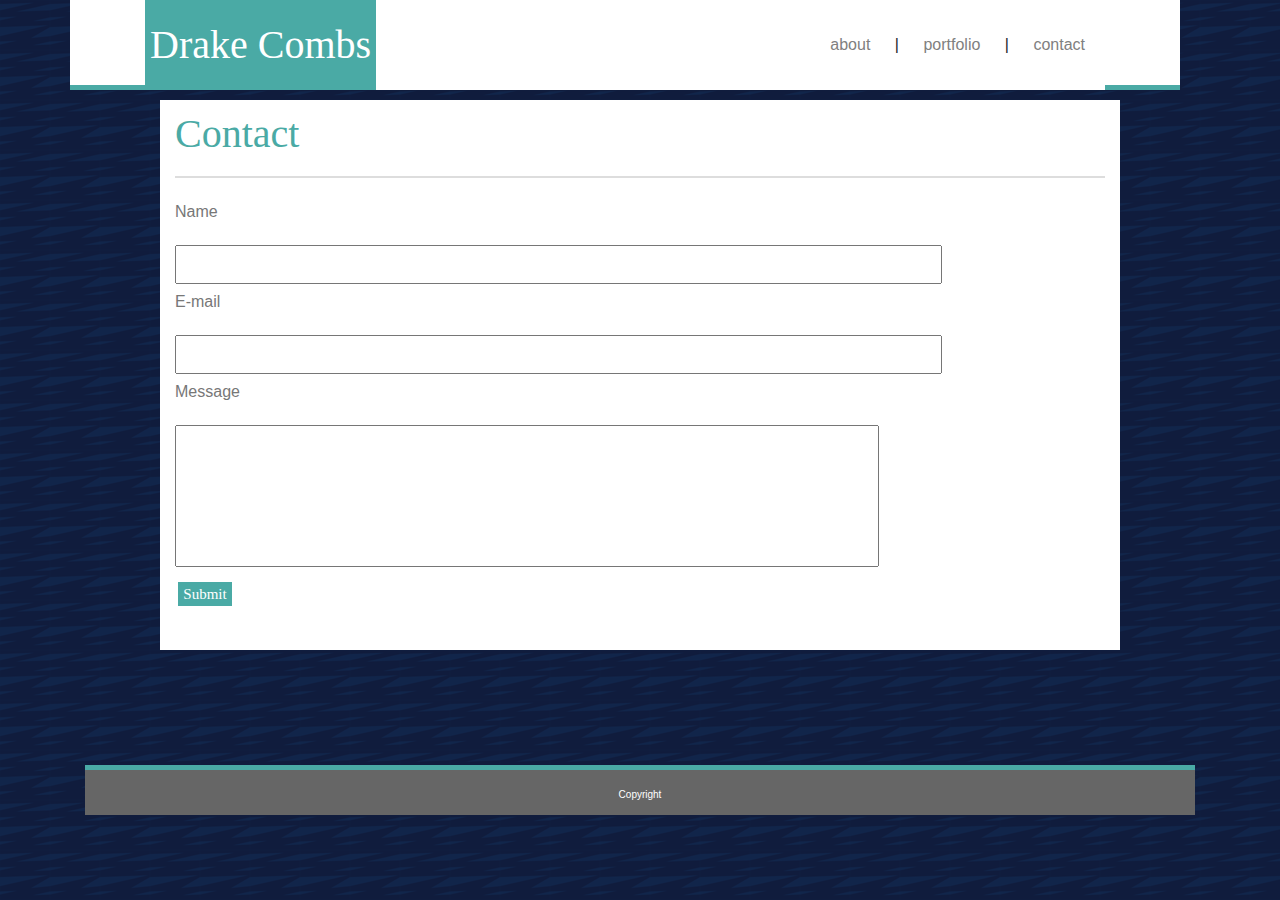
<file: contact.html>
<!DOCTYPE html>
<html lang="en">
<head>
    <meta charset="UTF-8">
    <meta name="viewport" content="width=device-width, initial-scale=1.0">
    <meta http-equiv="X-UA-Compatible" content="ie=edge">
    <title>Document</title>
    <link rel="stylesheet" href="https://stackpath.bootstrapcdn.com/bootstrap/4.3.1/css/bootstrap.min.css" integrity="sha384-ggOyR0iXCbMQv3Xipma34MD+dH/1fQ784/j6cY/iJTQUOhcWr7x9JvoRxT2MZw1T" crossorigin="anonymous">
    <link rel="stylesheet" href="assets/css/style.css">
</head>
<body class="container">
    <header class="row">
        <nav>
            <h1 class="title">Drake Combs</h1>
            <ul class="list">
                <li class="list-items"><a href="index.html">about</a></li>
                <span>|</span>
                <li class="list-items"><a href="portfolio.html">portfolio</a></li>
                <span>|</span>
                <li class="list-items"><a href="contact.html">contact</a></li>
            </ul>
        </nav>
    </header>
    <div class="contact" class="row">
        <h1 class="header" class="col-sm-12">Contact</h1>
        <hr class="line">
            <section class="inputs" class="col-sm-12">
                <p>Name</p>
                <input name="Name" type="text" size="80">
                <p>E-mail</p>
                <input name="Email" type="text" size="80">
                <p>Message</p>
                <textarea rows="4" cols="74"></textarea>
            </section>
        <button>Submit</button>
    </div>
    <footer id="footer2">Copyright</footer>
</body>
</html>
</file>
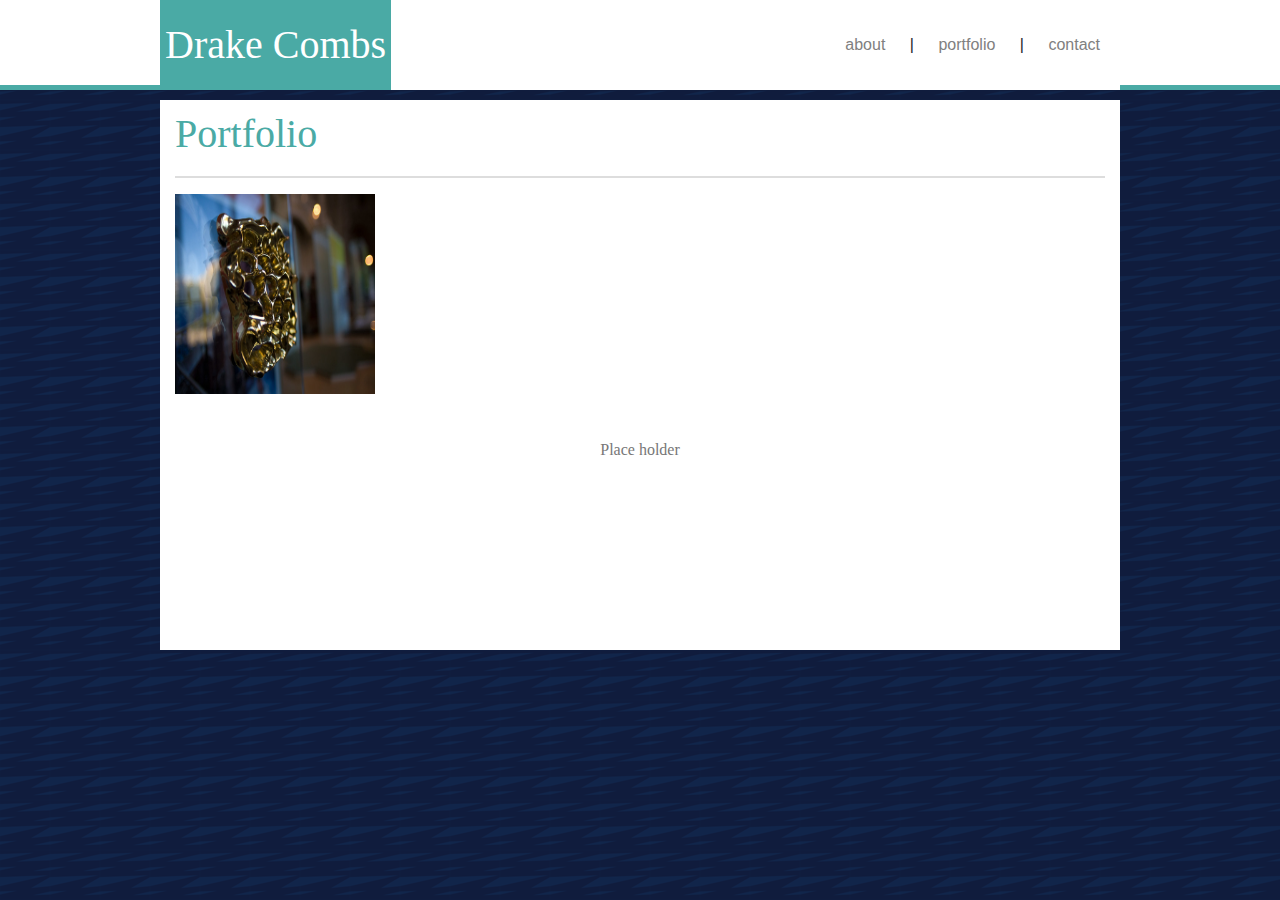
<file: portfolio.html>
<!DOCTYPE html>
<html lang="en">
<head>
    <meta charset="UTF-8">
    <meta name="viewport" content="width=device-width, initial-scale=1.0">
    <meta http-equiv="X-UA-Compatible" content="ie=edge">
    <title>Document</title>
    <link rel="stylesheet" href="https://stackpath.bootstrapcdn.com/bootstrap/4.3.1/css/bootstrap.min.css" integrity="sha384-ggOyR0iXCbMQv3Xipma34MD+dH/1fQ784/j6cY/iJTQUOhcWr7x9JvoRxT2MZw1T" crossorigin="anonymous">
    <link rel="stylesheet" href="assets/css/style.css">
</head>
<body >
    <header>
        <nav>
            <h1 class="title">Drake Combs</h1>
            <ul class="list">
                <li class="list-items"><a href="index.html">about</a></li>
                <span>|</span>
                <li class="list-items"><a href="portfolio.html">portfolio</a></li>
                <span>|</span>
                <li class="list-items"><a href="contact.html">contact</a></li>
            </ul>
        </nav>
    </header>
    <div class="port">
        <h1 class="header">Portfolio</h1>
        <hr class="line">
        <section class="images">
            <img src="/assets/images/3202666337_c9eb389ac9_z.jpg" alt="placeholder" height="200" width="200">
            <div class="imagetext">Place holder</div>
        </section>
    </div>
</body>
</html>
</file>
<file: assets/css/style.css>
* {
    margin: 0;
    padding: 0;

}

header {
    width: 100%;
    height: 10vh;
    border-bottom: 5PX solid #4aaaa5;
    background-color: #ffffff;
}

nav {
    width: 960px;
    height: 10vh;
    background-color: #ffffff;
    margin: 0 auto;
    
}

.title {
    float: left;
    background-color: #4aaaa5;
    color: #ffffff;
    line-height: 10vh; 
    padding:0 5px 0 5px;
    font-family: Georgia, 'Times New Roman', Times, serif;
}

.list {
    float: right;
    background-color: #ffffff;
    text-align: center;
    line-height: 10vh;
}

.list-items {
    display: inline-block;
    margin: 0% auto;
    background-color: #ffffff;
    padding:0 20px 0 20px;
    
}
.list-items a {
    color: grey;
    text-decoration: none;
    font-family: Arial, Helvetica, sans-serif;
}

body {
    background-image: url("../images/dark-paths/dark-paths/dark.png");
    background-attachment: scroll;
}

.paragraph {
    margin: 10px auto;
    width: 960px;
    background-color: #ffffff;
    height: 550px;
    font-family: Arial, Helvetica, sans-serif;
    color: #777777;
}

.header {
    color: #4aaaa5;
    padding:10px 0 10px 0px;
    font-family: Georgia, 'Times New Roman', Times, serif;
    margin-left: 15px; 
    
}

.Text {
    padding-top: 20px;
    padding-right: 10px;
    padding-left: 10px; 
    float: left auto;
    line-height: 30px;
    text-align: left;
}

#myphoto {
    float: left;
    margin-left: 10px;
    margin-right: 10px;
}

.line { 
    height: .2px;
    border-color:#dddddd;
    display: block;
    margin-top: .5em;
    margin-bottom: 1em;
    margin-left: 15px;
    margin-right: 15px;
    border-style: solid;
    border-width: 1px;
}

#footer {
    margin-top: 115px;
    width: auto;
    height: 50px;
    background-color: #666666;
    border-top: 5px #4aaaa5 solid;
    text-align: center;
    font-family: Arial, Helvetica, sans-serif;
    color: #ffffff;
    font-size: 10px;
    display: block;
    line-height: 50px;
}

#footer2{
    margin-top: 115px;
    width: auto;
    height: 50px;
    background-color: #666666;
    border-top: 5px #4aaaa5 solid;
    text-align: center;
    font-family: Arial, Helvetica, sans-serif;
    color: #ffffff;
    font-size: 10px;
    display: block;
    line-height: 50px;
}

.contact {
    margin: 10px auto;
    width: 960px;
    height: 550px;
    background-color: #ffffff;
    font-family: Georgia, 'Times New Roman', Times, serif;
    color: #777777;
}

.inputs {
    font-family: Arial, Helvetica, sans-serif;
    margin-left: 15px;
    line-height: 35px;
}

button:hover {
    text-align: center;
    margin-left: 15px;
    border: solid;
    border-color: #4aaaa5;
    color: #4aaaa5;
    background-color: #ffffff;
    font-size: 15px;
    transition-duration: 0.4s;
    width: 60px;
    cursor: pointer;

}

button {
    margin-left: 15px;
    background-color: #4aaaa5;
    color: #ffffff;
    text-align: center;
    border: solid;
    font-size: 15px;
    width: 60px;
    height: 30px;
}

.port {
    margin: 10px auto;
    width: 960px;
    height: 550px;
    background-color: #ffffff;
    font-family: Georgia, 'Times New Roman', Times, serif;
    color: #777777;
}

.images {
    margin-left: 15px;
    float: left;
}

.imagetext {
    position: absolute;
    top: 50%;
    left: 50%;
    transform: translate(-50%, -50%);
}

textarea {
    resize: none;
}
</file>
